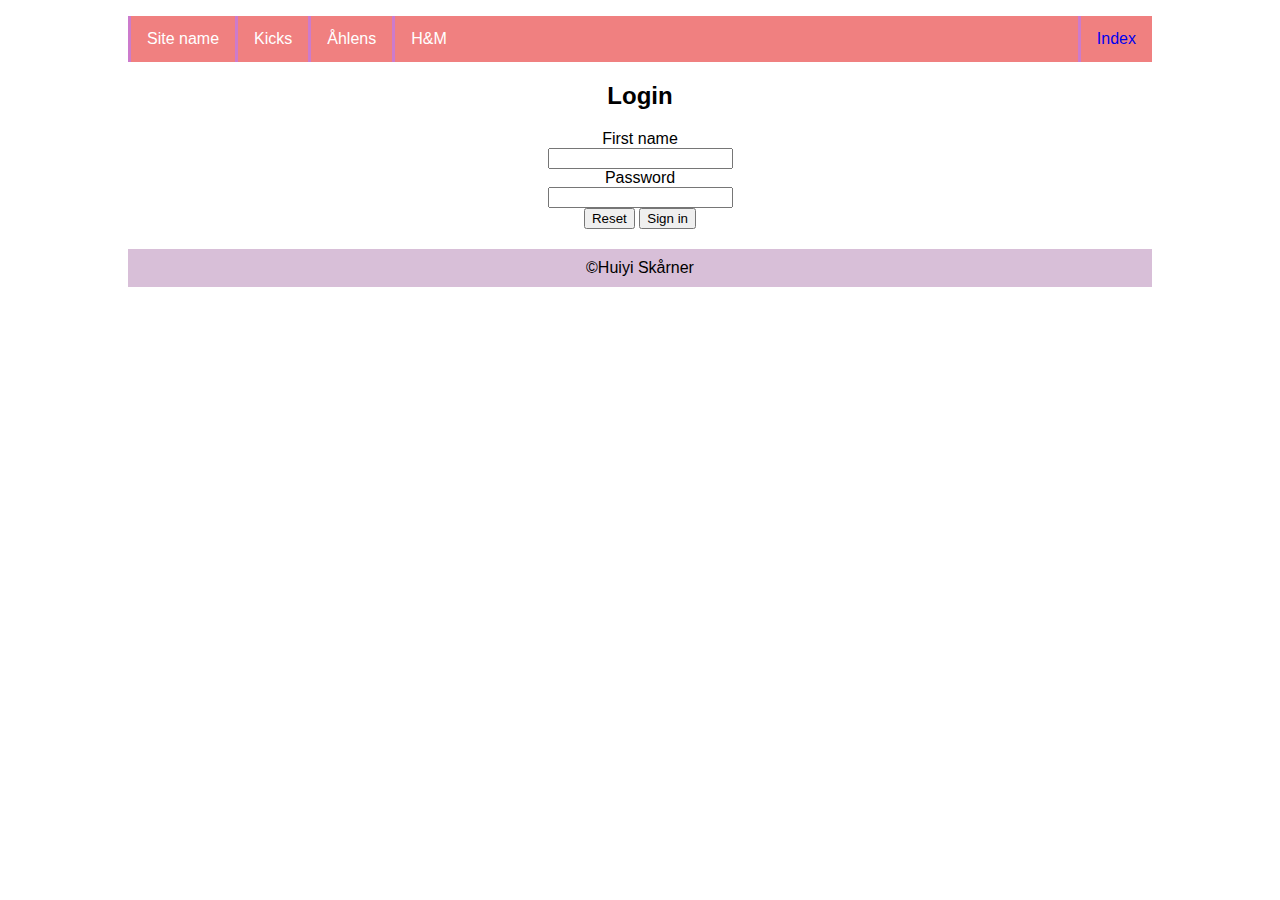
<file: login.html>
<!DOCTYPE html>
<html lang="en">
<head>
    <meta charset="UTF-8">
    <meta name="viewport" content="width=device-width, initial-scale=1.0">
    <title>Login</title>
    <link rel="stylesheet" href="style.css">
</head>
<body class="container">
    <header class="header">
        <div class="left">Site name</div> 
        <nav>
            <ul>
                <li class="left">
                    <a href="http://www.kicks.se">Kicks</a>
                </li>
                <li class="left"> 
                    <a href="http://www.ahlens.se">Åhlens</a>
                </li>
                <li class="left">
                    <a href="https://www.hm.com">H&M</a>
                </li>
            </ul>
        </nav>
        <div id="right"><a href="http://127.0.0.1:5500/index.html">Index</a>
        </div>
    </header>
    <main class="login-section">
        <h2>Login</h2>
        <form action="/action_page.php">
            <label for="fname">First name</label><br>
            <input type="text" id="fname" name="fname"><br>
            <label for="password">Password</label><br>
            <input type="text" id="password" name="password"><br>
            <input type="reset" value="Reset">
            <input type="submit" value="Sign in">
        </form>
    </main>
 
    <footer>
        <span>&copy;Huiyi Skårner</span>
    </footer>
    
</body>
</html>
</file>
<file: style.css>
body{
    font-family: sans-serif;
    max-width: 1024px;
    margin: auto;  
}

.header{
    background-color: lightcoral;
    height: 46px;
}

.header nav li, .header>div{
    list-style-type: none;
    color: white;
    margin: 0;
    padding: 0;
    overflow: hidden;
    float: left;
    list-style: none;
}
.header li a, .header>div{
    display: inline-flex;
    color: white;
    text-align: center;
    padding: 14px 16px;
    text-decoration: none;
    border-left: solid rgb(204, 123, 204);
}
#right{    
    float: right;  
    color: white;
}
.header a:link{
    text-decoration: none; 
}
.header a:visited {
    text-decoration: none;
}
.header a:hover {
    background-color: wheat;
}
.columns{
    display: table;
}
.column{
    display: table-cell;
    float: left; 
}
.column.middle{
    background-color: wheat;
    width: 70%;
}
.headline{
    font-size: 40px;
}
#subtext{
    height: 100px;
}
.article{
    width: 50%;
    float: left;
}
.column.side{
    background-color: rgb(220, 233, 195);
    width: 30%;
}
#columns:after{
    content: "";
    display: table;
    clear: both;
}

.login-section{
    text-align: center;
    padding-bottom: 20px;
}

footer{
    background-color: thistle;
    padding: 10px;
    text-align: center;
    
}
</file>
